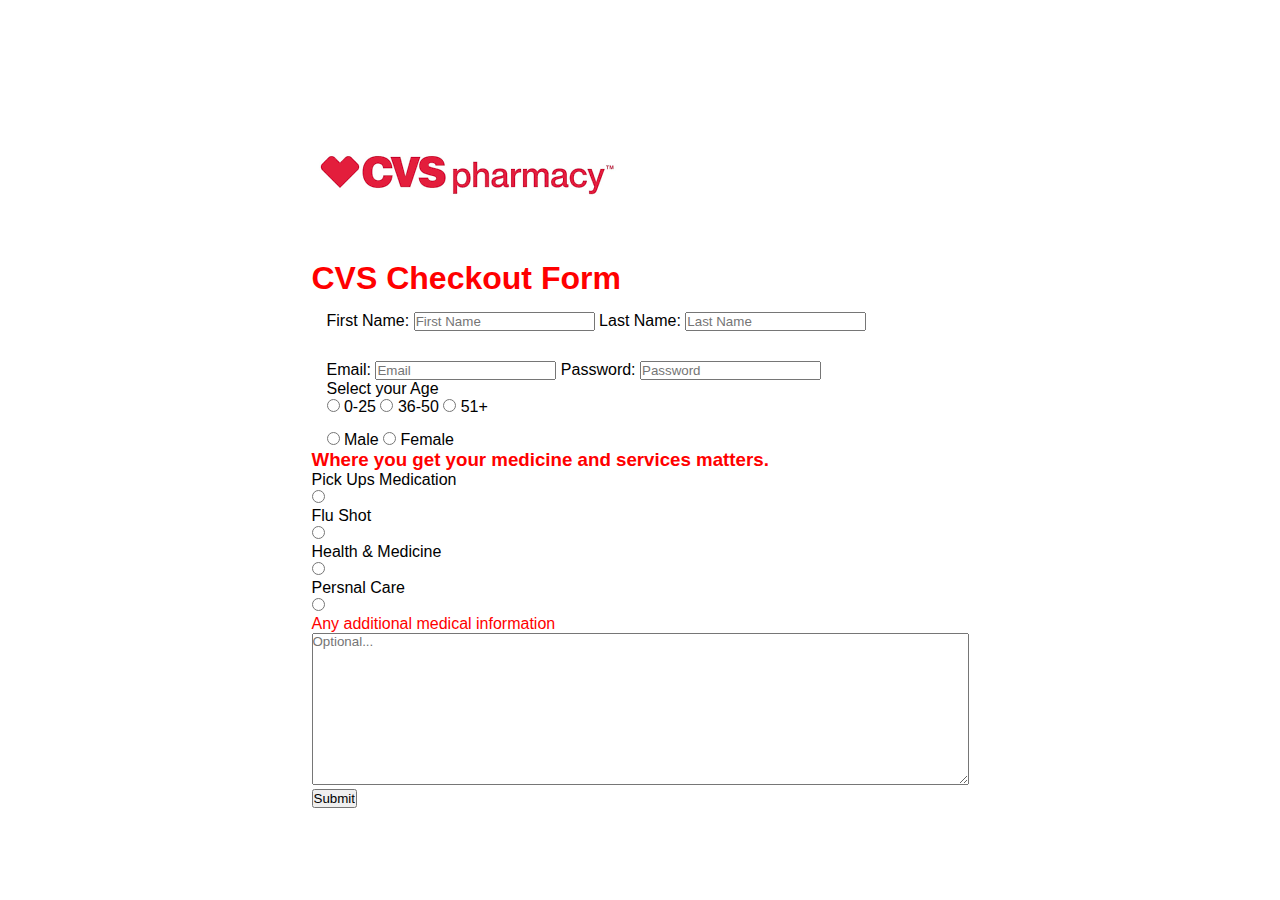
<file: index.html>
<!DOCTYPE html>
<html lang="en">
  <head>
    <meta charset="UTF-8" />
    <meta name="viewport" content="width=device-width, initial-scale=1.0" />
    <meta http-equiv="X-UA-Compatible" content="ie=edge" />
    <link rel="stylesheet" href="style.css" />
    <title>CVS CHECK OUT FORM</title>
  </head>
  <body>
    <div class="wrapper">
      <img src="./cvs frm.png" alt="" />
      <h1>CVS Checkout Form</h1>
      <div class="container">
        <label for="First Name">First Name:</label>
        <input type="text" id="First Name" placeholder="First Name" required />
        <label for="Last Name">Last Name:</label>
        <input type="text" id="Last Name" placeholder="Last Name" required />
      </div>

      <div class="container">
        <label for="Email">Email:</label>
        <input type="text" id="Email" placeholder="Email" required />
        <label for="Password">Password:</label>
        <input type="Password" id="Password" placeholder="Password" required />

        <p>Select your Age</p>

        <input type="radio" name="Age" value="0-21" id="option-1" />
        <label for="option-1">0-25</label>
        <input type="radio" name="Age" value="26-35" id="option-2" />
        <label for="option-2">36-50</label>
        <input type="radio" name="Age" value="31+" id="option-3" />
        <label for="option-3">51+</label>
      </div>

      <nav class="genda">
        <input type="radio" name="Genda" value="male" id="option-1" />
        <label for="option-1">Male</label>
        <input type="radio" name="Genda" value="Female" id="option-2" />
        <label for="option-2">Female</label>
      </nav>

      <h3>Where you get your medicine and services matters.</h3>

      <div>
        <ul>
          <li for="medication">Pick Ups Medication</li>
          <input type="radio" name="Medication" id="medication" />
          <li for="medication">Flu Shot</li>
          <input type="radio" name="Medication" id="medication" />
          <li for="medication">Health & Medicine</li>
          <input type="radio" name="Medication" id="medication" />
          <li for="medication">Persnal Care</li>
          <input type="radio" name="Medication" id="medication" />
        </ul>
      </div>
      <div>
        <label for="Bio" class="ab">Any additional medical information</label>
        <br />

        <textarea
          name="Bio"
          id="Bio"
          cols="80"
          rows="10"
          placeholder="Optional..."
        ></textarea>

        <br />
        <input type="Submit" value="Submit" />
      </div>
    </div>
  </body>
</html>
</file>
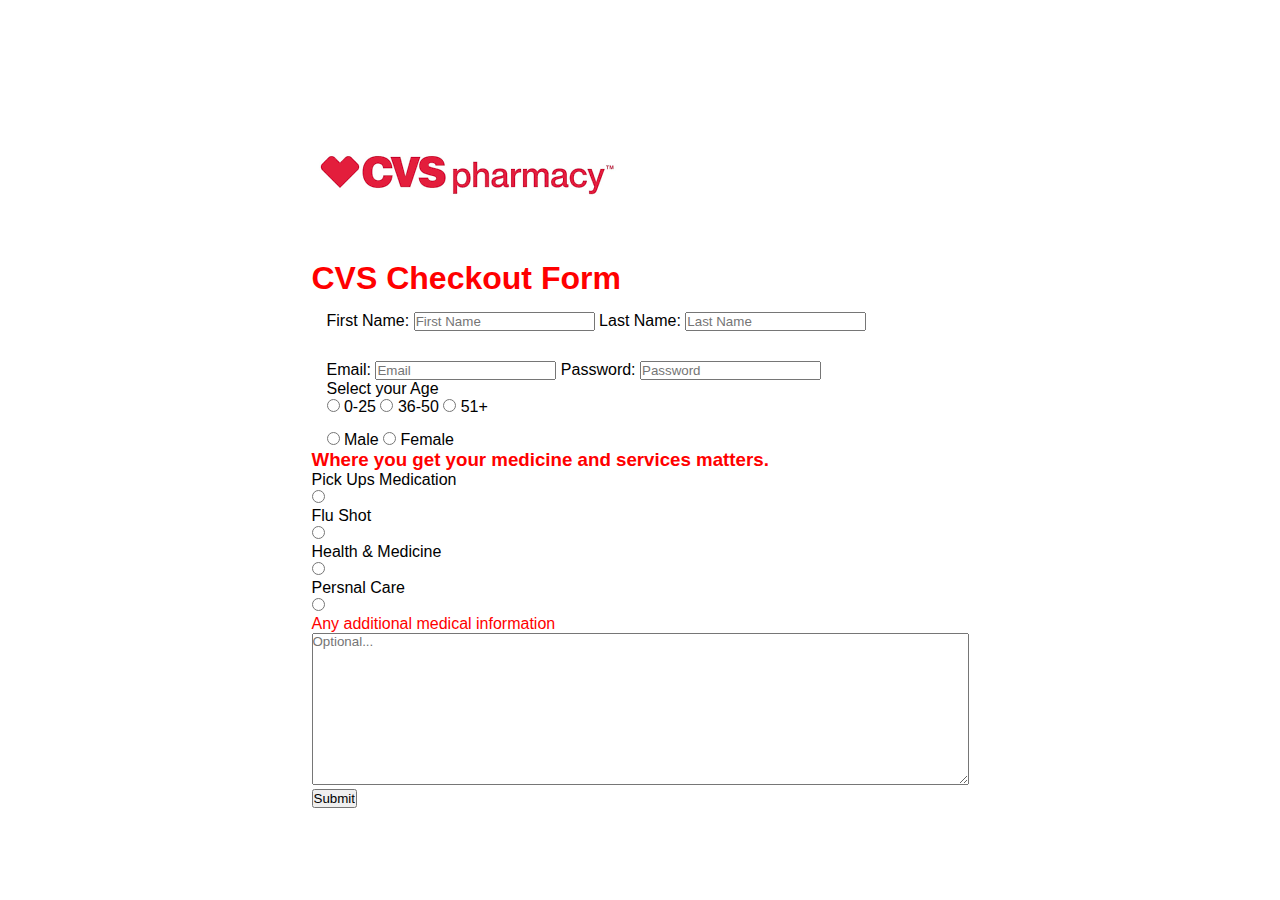
<file: idex.html>
<!DOCTYPE html>
<html lang="en">
  <head>
    <meta charset="UTF-8" />
    <meta name="viewport" content="width=device-width, initial-scale=1.0" />
    <meta http-equiv="X-UA-Compatible" content="ie=edge" />
    <link rel="stylesheet" href="style.css" />
    <title>Document</title>
  </head>
  <body>
    <div class="wrapper">
      <img src="./cvs frm.png" alt="" />
      <h1>CVS Checkout Form</h1>
      <div class="container">
        <label for="First Name">First Name:</label>
        <input type="text" id="First Name" placeholder="First Name" required />
        <label for="Last Name">Last Name:</label>
        <input type="text" id="Last Name" placeholder="Last Name" required />
      </div>

      <div class="container">
        <label for="Email">Email:</label>
        <input type="text" id="Email" placeholder="Email" required />
        <label for="Password">Password:</label>
        <input type="Password" id="Password" placeholder="Password" required />

        <p>Select your Age</p>

        <input type="radio" name="Age" value="0-21" id="option-1" />
        <label for="option-1">0-25</label>
        <input type="radio" name="Age" value="26-35" id="option-2" />
        <label for="option-2">36-50</label>
        <input type="radio" name="Age" value="31+" id="option-3" />
        <label for="option-3">51+</label>
      </div>

      <nav class="genda">
        <input type="radio" name="Genda" value="male" id="option-1" />
        <label for="option-1">Male</label>
        <input type="radio" name="Genda" value="Female" id="option-2" />
        <label for="option-2">Female</label>
      </nav>

      <h3>Where you get your medicine and services matters.</h3>

      <div>
        <ul>
          <li for="medication">Pick Ups Medication</li>
          <input type="radio" name="Medication" id="medication" />
          <li for="medication">Flu Shot</li>
          <input type="radio" name="Medication" id="medication" />
          <li for="medication">Health & Medicine</li>
          <input type="radio" name="Medication" id="medication" />
          <li for="medication">Persnal Care</li>
          <input type="radio" name="Medication" id="medication" />
        </ul>
      </div>
      <div>
        <label for="Bio" class="ab">Any additional medical information</label>
        <br />

        <textarea
          name="Bio"
          id="Bio"
          cols="80"
          rows="10"
          placeholder="Optional..."
        ></textarea>

        <br />
        <input type="Submit" value="Submit" />
      </div>
    </div>
  </body>
</html>
</file>
<file: style.css>
* {
  margin: 0%;
  padding: 0%;
  box-sizing: border-box;
  font-family: -apple-system, BlinkMacSystemFont, "Segoe UI", Roboto, Oxygen,
    Ubuntu, Cantarell, "Open Sans", "Helvetica Neue", sans-serif;
}

body {
  width: 100;
  height: 100vh;
  display: flex;
  justify-content: center;
  align-items: center;
  background: white;
}

h1 {
  color: red;
}

.container {
  padding: 15px;
}
img {
  padding-bottom: 0px;
}

div li {
  padding-right: 100px;
  list-style: none;
}

.genda {
  padding-left: 15px;
}

h3 {
  color: red;
}
.ab {
  color: red;
}
</file>
